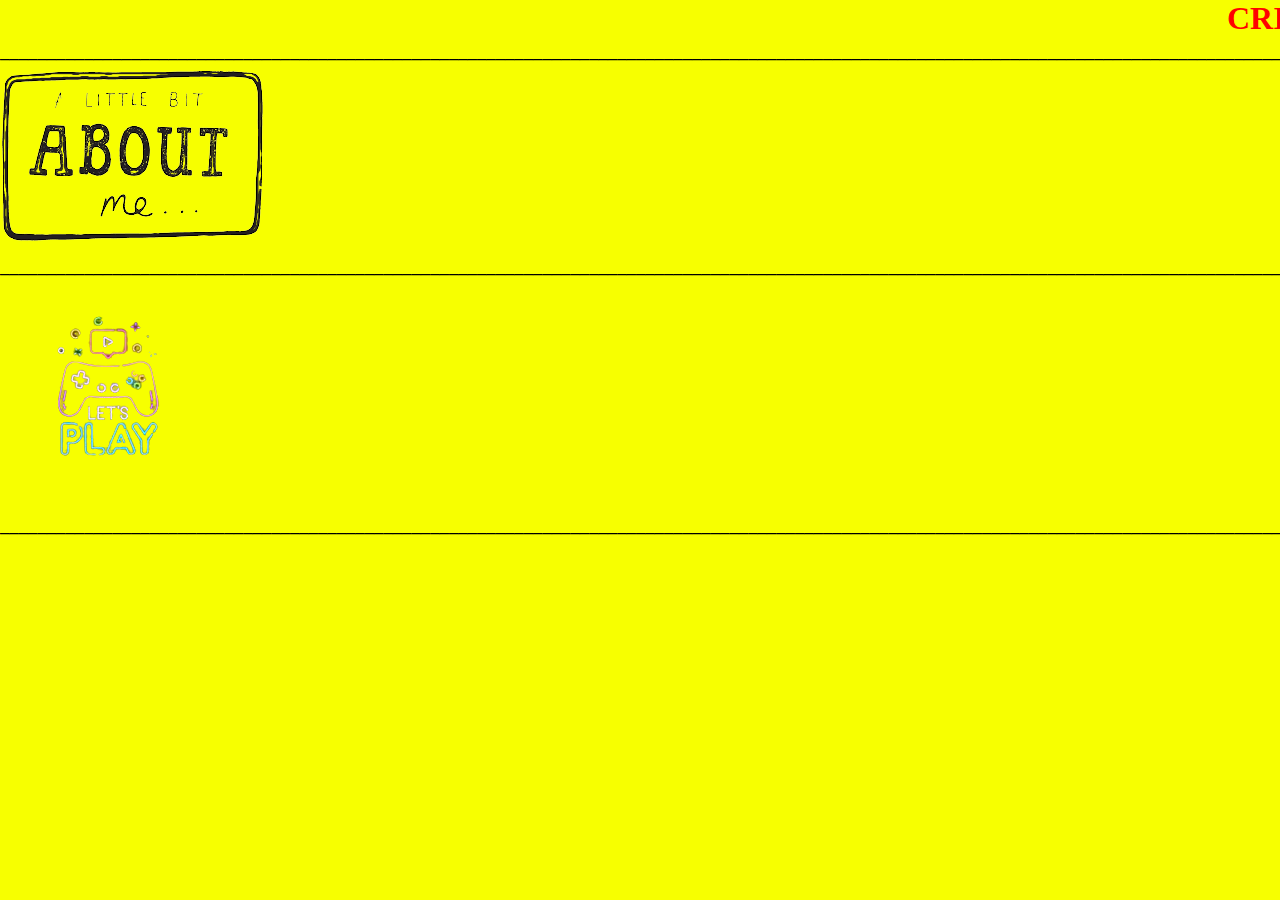
<file: index.html>
<!DOCTYPE html>
<html lang="en">
<head>
    <meta charset="UTF-8">
    <meta http-equiv="X-UA-Compatible" content="IE=edge">
    <meta name="viewport" content="width=device-width, initial-scale=1.0">
    <title>my portfolio</title>
    <link rel="stylesheet" href="style.css">
    <script src="aboutme.html"></script>
    <script src="games.html"></script>
</head>
<body bgcolor= "F7FF00">
    <div class="marquee">
<marquee><h1>CRIS M GUPTA</h1></marquee>
</div>

    

     <div class ="line">
     <h3>__________________________________________________________________________________________________________________________________________________________</h3>
    </div>

    <div class = "link">
    <a href = "aboutme.html"><img src="aboutme.png"></a>
    </div>

    <div class="line1">
        <h3>___________________________________________________________________________________________________________________________________________________________</h3>
        </div>

     <div class="link2">
        <a href="games.html"><img src="images-removebg-preview.png"></a>
        </div>

        <div class="line2">
            <h3>___________________________________________________________________________________________________________________________________________________________</h3>
            </div>

         


</body>
</html>
</file>
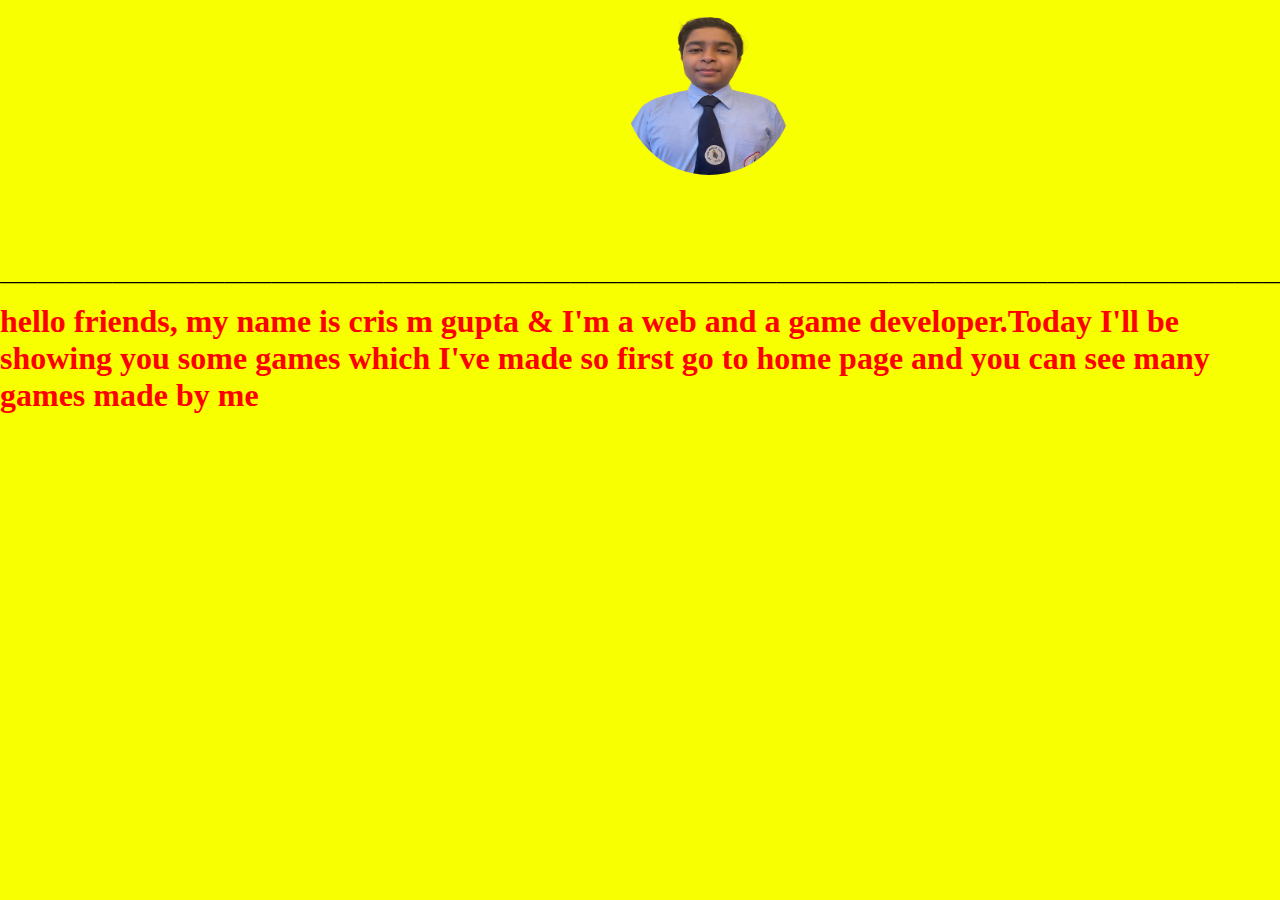
<file: aboutme.html>
<!DOCTYPE html>
<html lang="en">
<head>
    <meta charset="UTF-8">
    <meta http-equiv="X-UA-Compatible" content="IE=edge">
    <meta name="viewport" content="width=device-width, initial-scale=1.0">
    <title>aboutme</title>
    <link rel="stylesheet" href="style.css">
    <style>
        .avatorimg{
            margin: auto;
        }
        .avator img{
            width: 170px;
            height: 170px;
            border-radius: 50%;
            margin: 85ex;
            margin-top: 5px;
    }

    .line1{
        margin-top: -150px;
    }
    .text{
        color: red;
        margin-top: -500px;
    }

    </style>
</head>
<body bgcolor="F7FF00">

     <div class="avator">
    <img src="w.png">
    </div>

    <div class="text">
    <upper><h1>hello friends, my name is cris m gupta & I'm a web and a game developer.Today I'll be showing you some games which I've made so first go to home page and you can see many games made by me </h1></upper>
    </div>

    <div class="line1">
        <h3>__________________________________________________________________________________________________________________________________________________________</h3>
        </div>
    
    
</body>
</html>
</file>
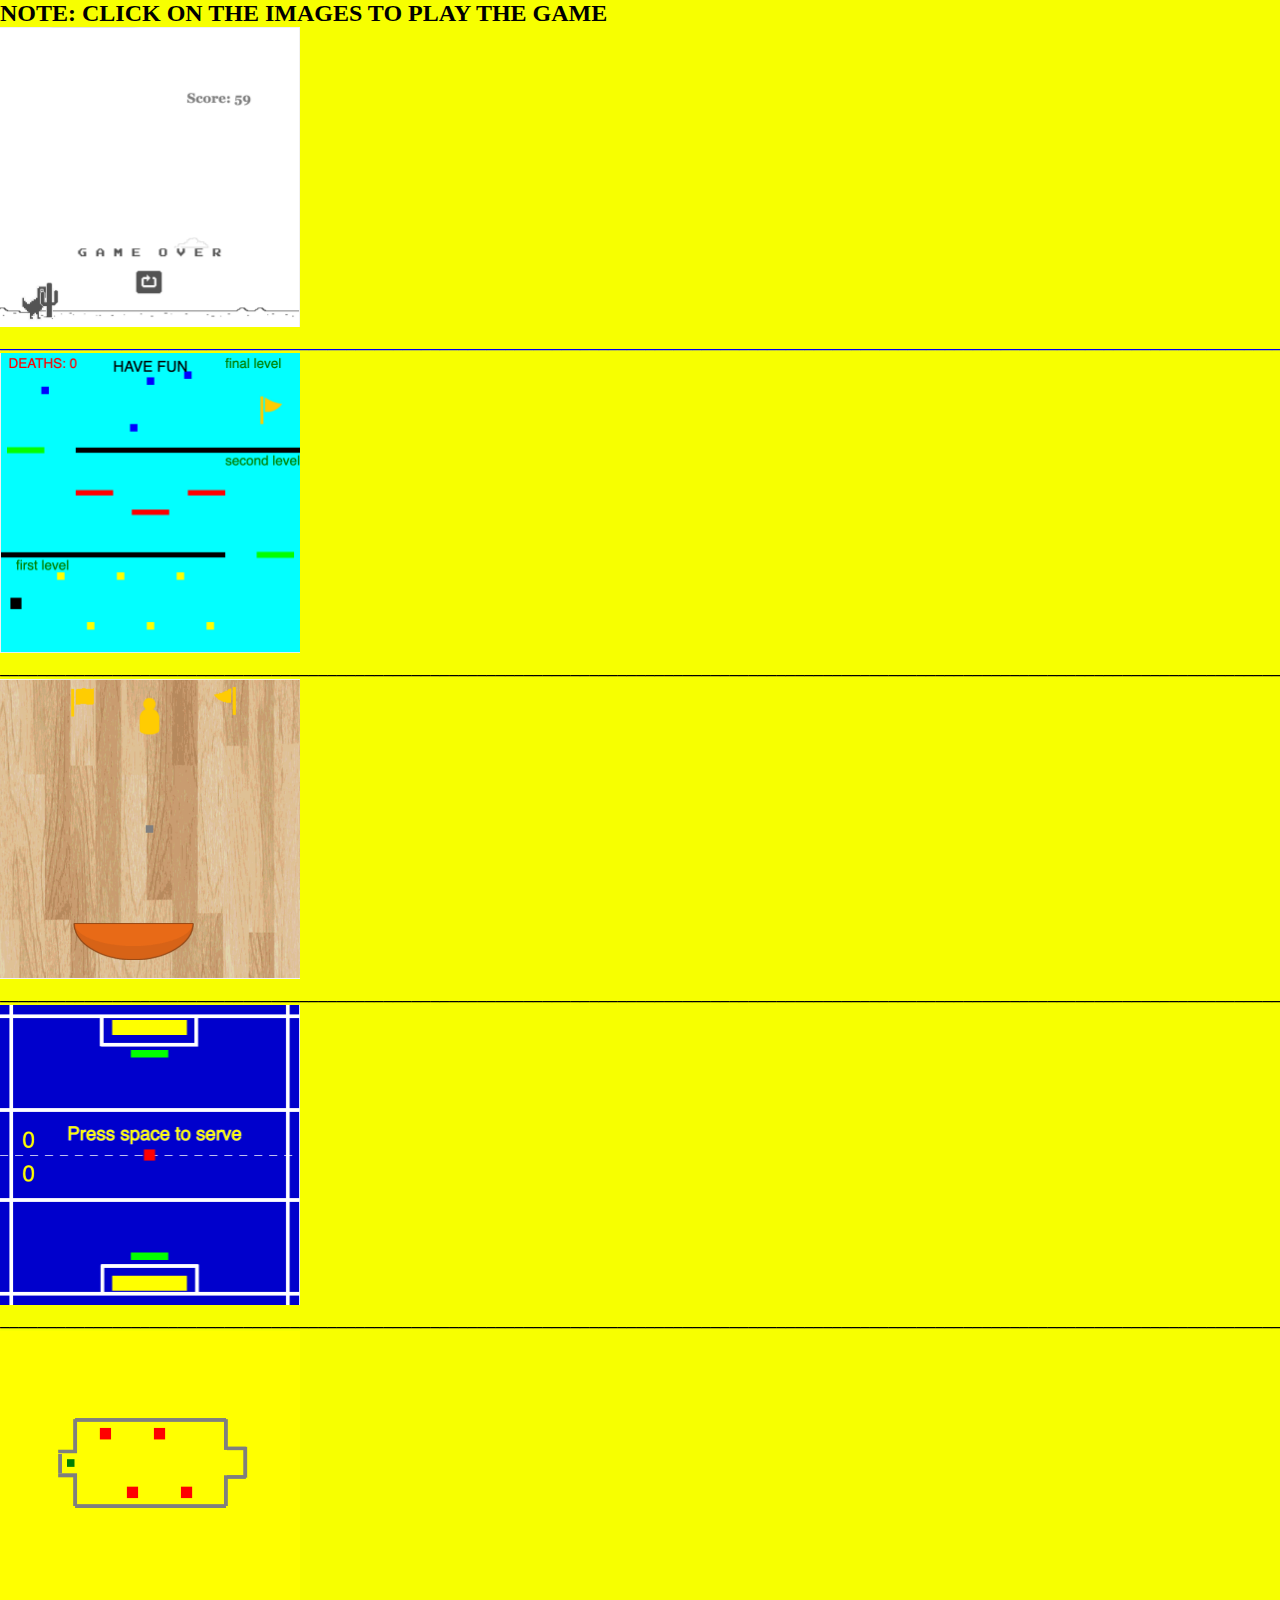
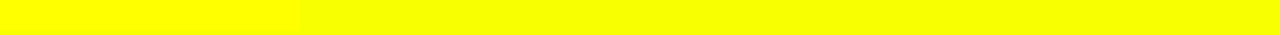
<file: games.html>
<!DOCTYPE html>
<html lang="en">
<head>
    <meta charset="UTF-8">
    <meta http-equiv="X-UA-Compatible" content="IE=edge">
    <meta name="viewport" content="width=device-width, initial-scale=1.0">
    <title>games</title>
    <link rel="stylesheet" href="style.css">
</head>
<body bgcolor="#F7FF00">

    <H2>NOTE: CLICK ON THE IMAGES TO PLAY THE GAME</H2>


     
         <a href="https://studio.code.org/projects/gamelab/qM-FA0qwnZsd_T2SQg463WuRIEfFq0OhaVC7ayZyogY"><img src="Screenshot 2021-07-31 at 5.17.03 PM.png" width="300px" height="300px" border-color="red">

            <h3>__________________________________________________________________________________________________________________________________________________________</h3>


            <a href="https://studio.code.org/projects/gamelab/UQ4v02k09CaWHtUXoU-8iwQ_iQirk0FthvGPD_5m3To"><img src="Screenshot 2021-07-31 at 5.19.21 PM.png" width="300px" height="300px"></a>

    
            <h3>__________________________________________________________________________________________________________________________________________________________</h3>


            <a href="https://studio.code.org/projects/gamelab/r6wysPy7BbPlKeGlUQIEi8VenjRFXFseCz1wIw_5NKY"><img src="Screenshot 2021-07-31 at 5.32.48 PM.png" width="300px" height="300px"></a>


            <h3>__________________________________________________________________________________________________________________________________________________________</h3>

          
            <a href="https://studio.code.org/projects/gamelab/zwPtMjCSXY1cCPSa_yAL6_FwtXJsbyoWlgfrEVu_P58"><img src="Screenshot 2021-07-31 at 5.35.55 PM.png" width="300px" height="300px"></a>


            <h3>__________________________________________________________________________________________________________________________________________________________</h3>

            <a href="https://studio.code.org/projects/gamelab/s8AAV3IMu5dWAivrSR22OyeUEkgcD7tIcJJgSV2sWnQ"><img src="Screenshot 2021-07-31 at 5.39.02 PM.png" width="300px" height="300px"></a>   





   </body>
</html>
</file>
<file: style.css>
*{
    margin: 0px;
    padding: 0px;
}

.line{
    width: 300px;
}

.marquee:hover{
    color: red;
}


.avator img{
    width: 150px;
    height: 150px;
    border-radius: 50%;
    margin: auto;
  
}

.link2{
    width: 300px;
}
</file>
